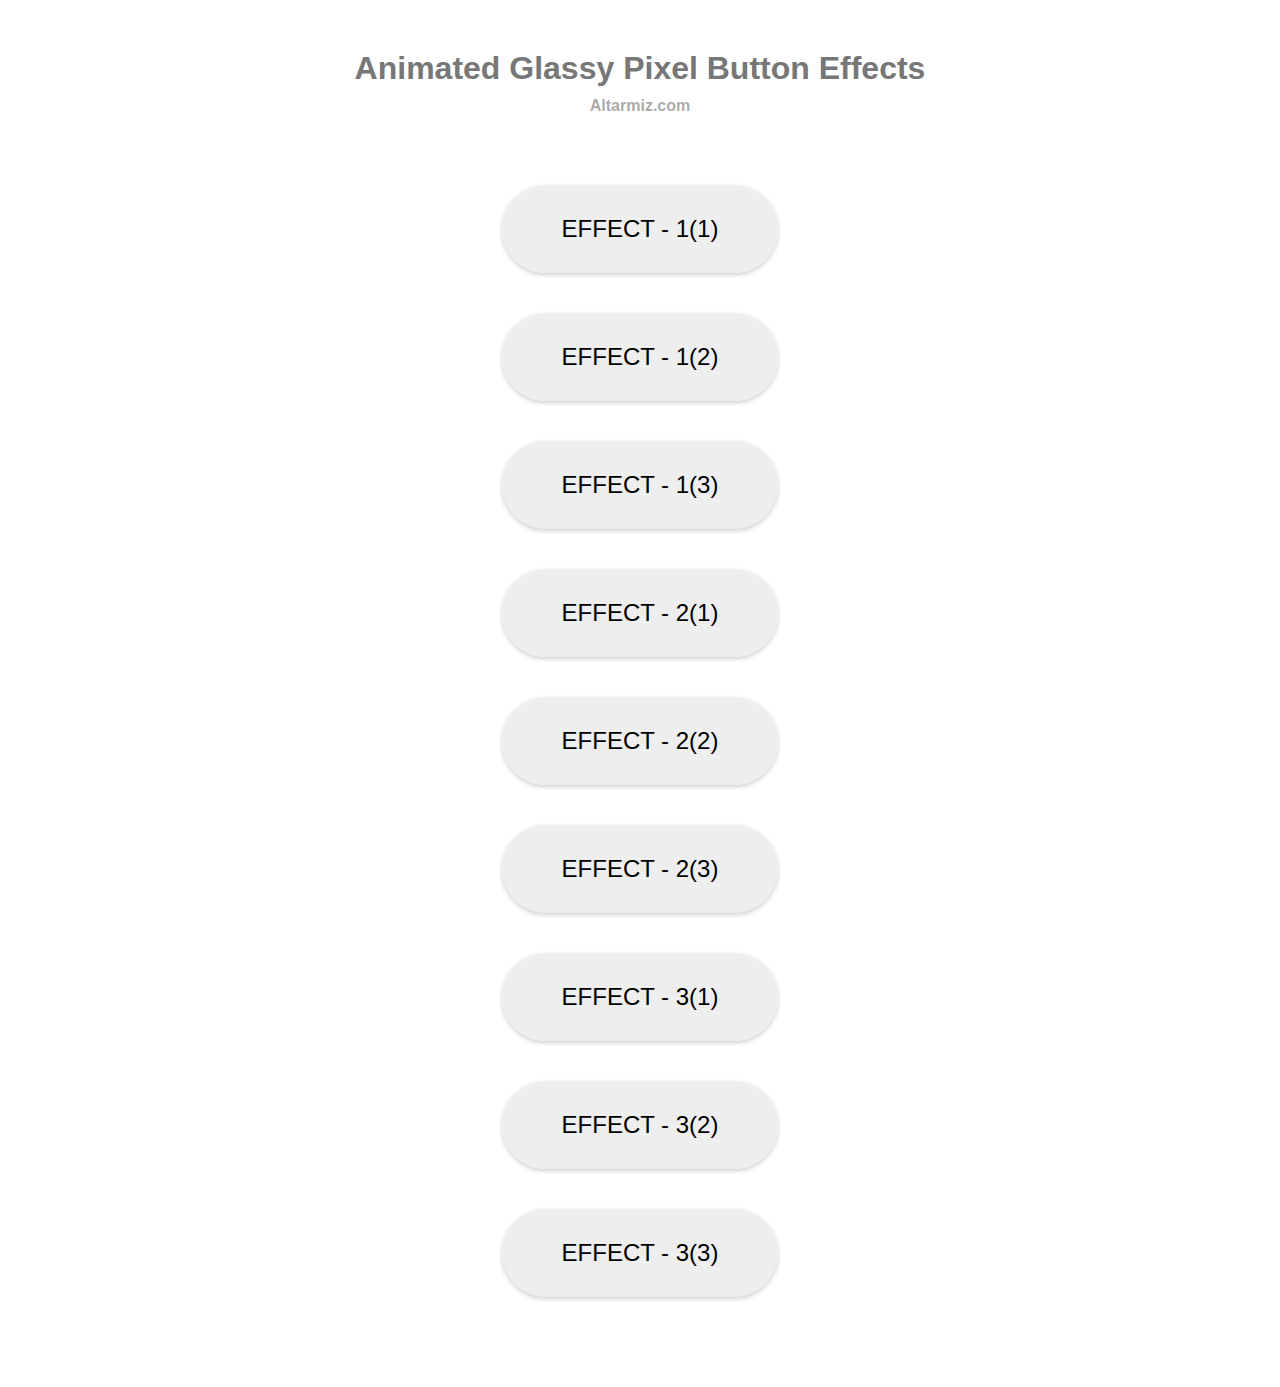
<file: index.html>
<!DOCTYPE html>
<html lang="en">
  <head>
    <meta charset="UTF-8" />
    <meta http-equiv="X-UA-Compatible" content="IE=edge" />
    <meta name="viewport" content="width=device-width, initial-scale=1.0" />

    <link rel="stylesheet" href="style.css" />
    <script src="script.js" defer></script>

    <title>Animated Glassy Pixel Button Effects with Vanilla CSS & JS - Altarmiz.com</title>
  </head>
  <body>
    <h1>Animated Glassy Pixel Button Effects</h1>
    <h4>Altarmiz.com</h4>

    <!-- Effect 1 -->
    <a href="#" class="btn effect-1">
      <p class="btn-text">Effect - 1(1)</p>
      <div class="animated-bg size-1" data-amount="40"></div>
    </a>

    <div class="btn effect-1">
      <p class="btn-text">Effect - 1(2)</p>
      <div class="animated-bg size-2" data-amount="10"></div>
    </div>

    <button class="btn effect-1">
      <p class="btn-text">Effect - 1(3)</p>
      <div class="animated-bg size-3" data-amount="4"></div>
    </button>

    <!-- Effect 2 -->
    <a href="#" class="btn effect-2">
      <p class="btn-text">Effect - 2(1)</p>
      <div class="animated-bg size-1" data-amount="40"></div>
    </a>

    <div class="btn effect-2">
      <p class="btn-text">Effect - 2(2)</p>
      <div class="animated-bg size-2" data-amount="10"></div>
    </div>

    <button class="btn effect-2">
      <p class="btn-text">Effect - 2(3)</p>
      <div class="animated-bg size-3" data-amount="4"></div>
    </button>

    <!-- Effect 3 -->
    <a href="#" class="btn effect-3">
      <p class="btn-text">Effect - 3(1)</p>
      <div class="animated-bg size-1" data-amount="40"></div>
    </a>

    <div class="btn effect-3">
      <p class="btn-text">Effect - 3(2)</p>
      <div class="animated-bg size-2" data-amount="10"></div>
    </div>

    <button class="btn effect-3">
      <p class="btn-text">Effect - 3(3)</p>
      <div class="animated-bg size-3" data-amount="4"></div>
    </button>
  </body>
</html>
</file>
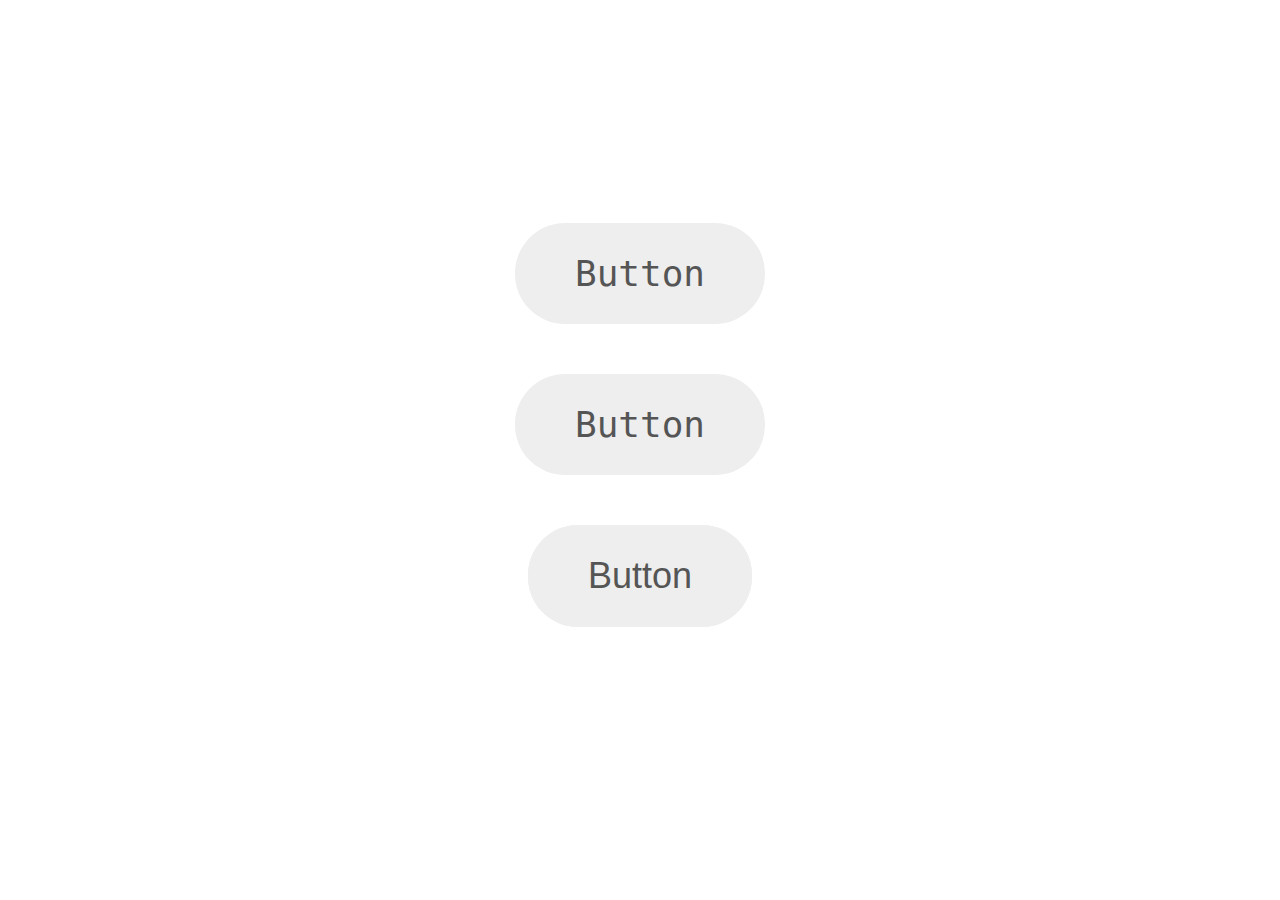
<file: button/index.html>
<!DOCTYPE html>
<html lang="en">
  <head>
    <meta charset="UTF-8" />
    <meta http-equiv="X-UA-Compatible" content="IE=edge" />
    <meta name="viewport" content="width=device-width, initial-scale=1.0" />
    <title>Button Glass Effect</title>
    <link rel="stylesheet" href="style.css" />
    <script src="script.js" defer></script>
  </head>
  <body>
    <a href="#" class="btn">
      <p class="btn-text">Button</p>
      <div class="animated-bg style-1" data-amount="40"></div>
    </a>

    <div class="btn">
      <p class="btn-text">Button</p>
      <div class="animated-bg style-2" data-amount="10"></div>
    </div>

    <button class="btn">
      <p class="btn-text">Button</p>
      <div class="animated-bg style-3" data-amount="4"></div>
    </button>
  </body>
</html>
</file>
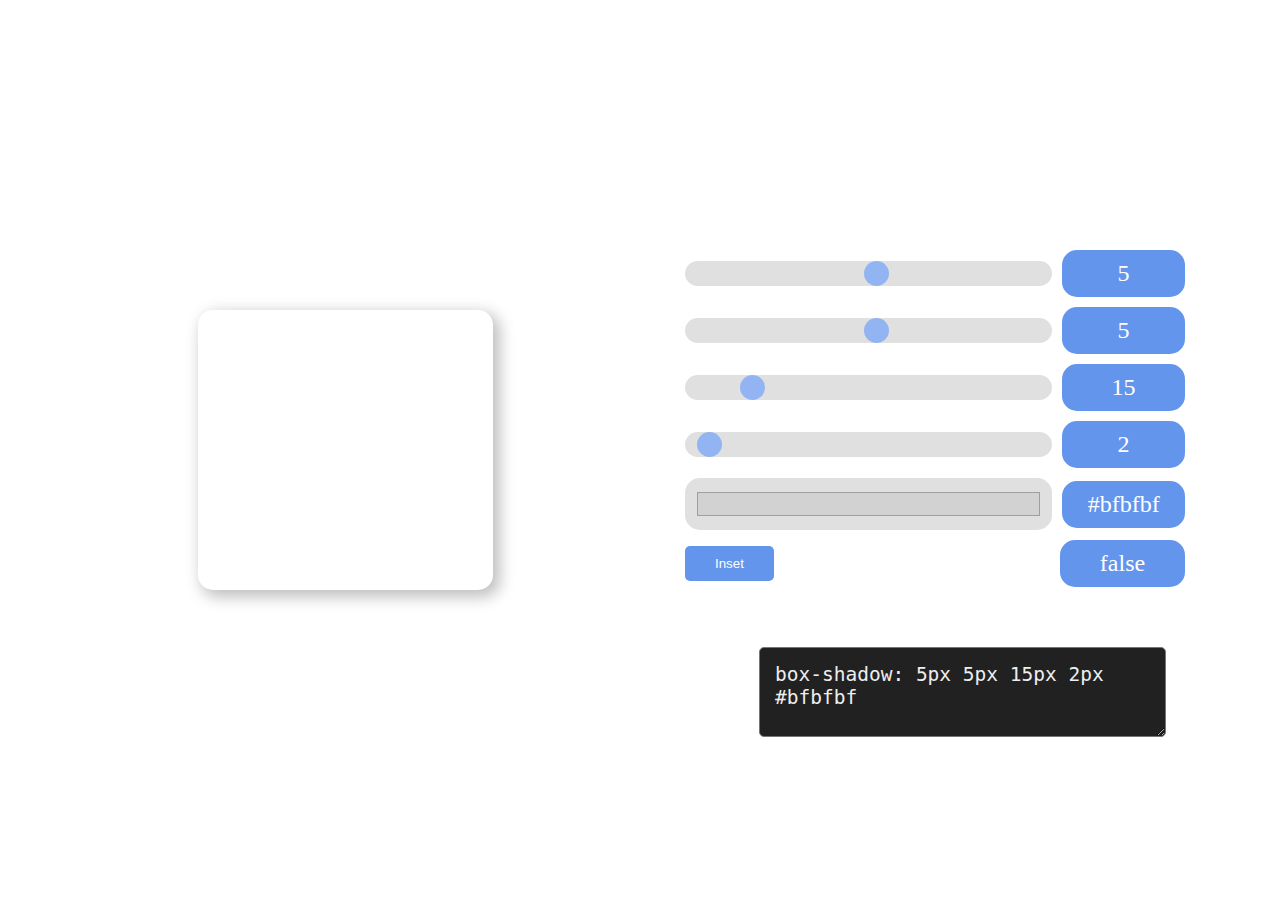
<file: shadow/index.html>
<!DOCTYPE html>
<html lang="en">
  <head>
    <meta charset="UTF-8" />
    <meta http-equiv="X-UA-Compatible" content="IE=edge" />
    <meta name="viewport" content="width=device-width, initial-scale=1.0" />
    <title>Document</title>
    <link rel="stylesheet" href="style.css" />
    <script src="script.js" defer></script>
  </head>
  <body>
    <div class="preview-wrapper">
      <div class="preview"></div>
    </div>
    <div class="container">
      <div class="app">
        <div class="slider">
          <input type="range" name="" id="value1" value="5" min="-100" max="100" />
          <label for="">5</label>
        </div>
        <div class="slider">
          <input type="range" name="" id="value2" value="5" min="-100" max="100" />
          <label for="">5</label>
        </div>
        <div class="slider">
          <input type="range" name="" id="value3" value="15" min="0" max="100" />
          <label for="">15</label>
        </div>
        <div class="slider">
          <input type="range" name="" id="value4" value="2" min="0" max="100" />
          <label for="">2</label>
        </div>
        <div class="slider">
          <input type="color" name="" id="color" value="#bfbfbf" />
          <label for="">#bfbfbf</label>
        </div>
        <div class="slider">
          <button id="insetBtn">Inset</button>
          <label for=""></label>
        </div>
      </div>
      <textarea name="" id="textArea" cols="30" rows="10"></textarea>
    </div>
  </body>
</html>
</file>
<file: style.css>
* {
  margin: 0;
  padding: 0;
  box-sizing: border-box;
}

:root {
  /* colors */
  --color-0: #000;
  --color-1: #6c5ce7;
  --color-2: #e17055;
  --color-3: #00b894;
  --color-4: #e84393;
  --color-5: #eee;

  /* basics */
  --primary-color: var(--color-0);
  --secondary-color: #fff;
  --span-bg: var(--color-5);

  /* text */
  --font-color: var(--primary-color);
  --font-family: 'Courier New', Courier, monospace;
}

body {
  width: 100%;
  display: flex;
  flex-direction: column;
  justify-content: center;
  align-items: center;
  background: var(--secondary-color);
  font-family: var(--font-family);
  font-family: Helvetica, Arial, sans-serif;
  padding: 50px 0;
}

input,
textarea,
button {
  font-family: inherit;
}

h1,
h4 {
  color: #777;
  text-align: center;
}
h4 {
  margin-top: 10px;
  margin-bottom: 70px;
  color: #7777779f;
}

/* Button Styles */
.btn {
  position: relative;
  display: flex;
  color: var(--font-color);
  cursor: pointer;
  padding: 30px 60px;
  overflow: hidden;
  border: none;
  outline: none;
  border-radius: 50px;
  transition: 0.4s ease-in-out;
  text-decoration: none;
  font-size: 1.5em;
  font-weight: 300;
  text-transform: uppercase;
  user-select: none;
  box-shadow: 0px 2px 5px 0px rgba(0, 0, 0, 0.2);
}

.btn {
  margin-bottom: 40px;
}

.btn:hover {
  box-shadow: 0px 5px 10px 0px rgba(0, 0, 0, 0.3);
  color: var(--secondary-color);
  background: var(--primary-color);
}

/* We need to put heigher index value on text 'p' element */
.btn-text {
  z-index: 5;
}

.animated-bg {
  position: absolute;
  width: 100%;
  height: 100%;
  top: 0;
  left: 0;
  z-index: 3;
  display: flex;
  flex-wrap: wrap;
}

/* now its time to style all the spans and animate thier behavior */
.animated-bg span {
  top: 0;
  left: 0;
  background: var(--span-bg);
  transition: 0.7s ease-in-out;
}

/* We will create three sizes with different width and height*/
/* "the more the width & height, the lesser the amount"
    - the wise one
*/

.animated-bg.size-1 span {
  width: 10%;
  height: 25%;
}
.animated-bg.size-2 span {
  width: 20%;
  height: 50%;
}
.animated-bg.size-3 span {
  width: 25%;
  height: 100%;
}

/* Here comes the real deal! */
/* rotate, translate or skew it - do what ever you want with transform property and see whats happends*/
.btn:hover.effect-1 span {
  background: var(--primary-color);
  transform: rotateY(180deg) rotateX(180deg) translateX(-150px);
}
.btn:hover.effect-2 span {
  background: var(--primary-color);
  transform: rotateY(180deg) rotateX(180deg) skewX(-90px);
}
.btn:hover.effect-3 span {
  background: var(--primary-color);
  transform: rotateY(180deg) rotateX(180deg);
}

/* for every 2nd element, lets give some delay in transition */
.animated-bg span:nth-child(2n) {
  transition: 0.3s;
  transition-delay: 0.2s;
}

/* now for every 3rd span */
.animated-bg span:nth-child(3n) {
  transition: 0.35s;
  transition-delay: 0.3s;
}
</file>
<file: button/style.css>
* {
  padding: 0;
  margin: 0;
  box-sizing: border-box;
}

:root {
  --primary-color: #000;
  --bg: #eee;
  --btn-font-color: #555;
}

body {
  width: 100%;
  height: 100vh;
  display: flex;
  flex-direction: column;
  justify-content: center;
  align-items: center;
  background: #fff;
  font-family: monospace;
}

.btn {
  position: relative;
  border: none;
  outline: none;
  color: var(--btn-font-color);
  cursor: pointer;
  padding: 30px 60px;
  display: flex;
  overflow: hidden;
  border-radius: 50px;
  transition: box-shadow 0.4s ease-in-out;
  text-decoration: none;
  font-size: 1.5rem;
}

.btn {
  margin-bottom: 50px;
}

.btn .btn-text {
  z-index: 5;
  font-size: 150%;
  transition: 0.4s ease-in-out;
}

.animated-bg {
  position: absolute;
  width: 100%;
  height: 100%;
  top: 0;
  left: 0;
  z-index: 3;
  display: flex;
  flex-wrap: wrap;
}

.btn .animated-bg span {
  top: 0;
  left: 0;
  background: var(--bg);
  transition: 0.7s ease-in-out;
}

.animated-bg.style-1 span {
  width: 10%;
  height: 25%;
}
.animated-bg.style-2 span {
  width: 20%;
  height: 50%;
}
.animated-bg.style-3 span {
  width: 25%;
  height: 100%;
}

.btn span:nth-child(2n) {
  transition: 0.3s;
  transition-delay: 0.1s;
}
.btn span:nth-child(3n) {
  transition: 0.2s;
  transition-delay: 0.2s;
}

.btn:hover {
  box-shadow: 0px 2px 5px 0px rgba(0, 0, 0, 0.521);
  color: var(--bg);
  background: var(--primary-color);
}

.btn:hover span {
  background: var(--primary-color);
  transform: rotateY(180deg) rotateX(180deg);
}
</file>
<file: shadow/style.css>
* {
  margin: 0;
  padding: 0;
  box-sizing: border-box;
}

body {
  width: 100%;
  height: 100vh;
  display: flex;
  flex-direction: row;
  justify-content: space-around;
  align-items: center;
  overflow-x: hidden;
  padding: 50px;
}

.container {
  display: flex;
  flex-direction: column;
  justify-content: space-around;
  align-items: center;
  width: 50%;
  height: 50%;
}

.preview-wrapper {
  width: 50%;
  height: 100%;
  display: flex;
  justify-content: center;
  align-items: center;
}

.preview {
  width: 50%;
  height: 35%;
  background: #ffffff;
  border-radius: 15px;
}

.slider {
  width: 500px;
  margin-bottom: 10px;
  display: flex;
  justify-content: space-between;
  align-items: center;
}

.slider input {
  appearance: none;
  width: 75%;
  height: 25px;
  background: #d3d3d3;
  outline: none;
  opacity: 0.7;
  transition: opacity 0.2s;
  padding: 2px 5px;
  border-radius: 15px;
  border: none;
  outline: none;
  margin-right: 10px;
}
.slider input::-webkit-slider-thumb {
  appearance: none;
  width: 25px;
  height: 25px;
  border-radius: 15px;
  background: cornflowerblue;
}
.slider input::-moz-range-thumb {
  appearance: none;
  width: 25px;
  height: 25px;
  border-radius: 15px;
  background: cornflowerblue;
}

.slider input[type='color'] {
  display: inline;
  padding: 10px;
  width: 75%;
  height: 52px;
  margin-right: 10px;
}

label {
  width: 25%;
  background-color: cornflowerblue;
  color: #fff;
  display: flex;
  justify-content: center;
  align-items: center;
  border-radius: 15px;
  font-size: 1.5em;
  padding: 10px;
}

#insetBtn {
  padding: 10px 30px;
  background: cornflowerblue;
  border: none;
  cursor: pointer;
  outline: none;
  border-radius: 5px;
  color: #fff;
}

textarea {
  min-width: 60%;
  min-height: 10vh;
  background: #212121;
  color: #eee;
  padding: 15px;
  font-size: 1.5em;
  border-radius: 5px;
  margin-top: 50px;
  position: relative;
  margin-left: 55px;
}

textarea::before {
  content: 'Copied!';
  position: absolute;
  top: 0;
  left: 0;
  padding: 10px 20px;
  background: #ac4848;
  color: #eee;
  width: 100px;
  height: 100px;
  z-index: 100;
}

@media only screen and (max-width: 760px) {
  body {
    padding: 20px;
    flex-direction: column;
    justify-content: space-between;
  }

  textarea {
    min-width: 95%;
    min-height: 10vh;
    margin: 40px;
  }

  .preview-wrapper {
    width: 100%;
    height: 50vh;
  }

  .preview {
    margin: 0;
    margin-top: -20%;
    width: 50%;
    height: 30%;
  }
  .container {
    flex-direction: column;
    justify-content: end;
    width: 100%;
    height: 50vh;
  }

  .app {
    width: 90%;
  }

  .slider {
    width: 90%;
    margin: 0 auto;
    margin-bottom: 10px;
  }
}
</file>
